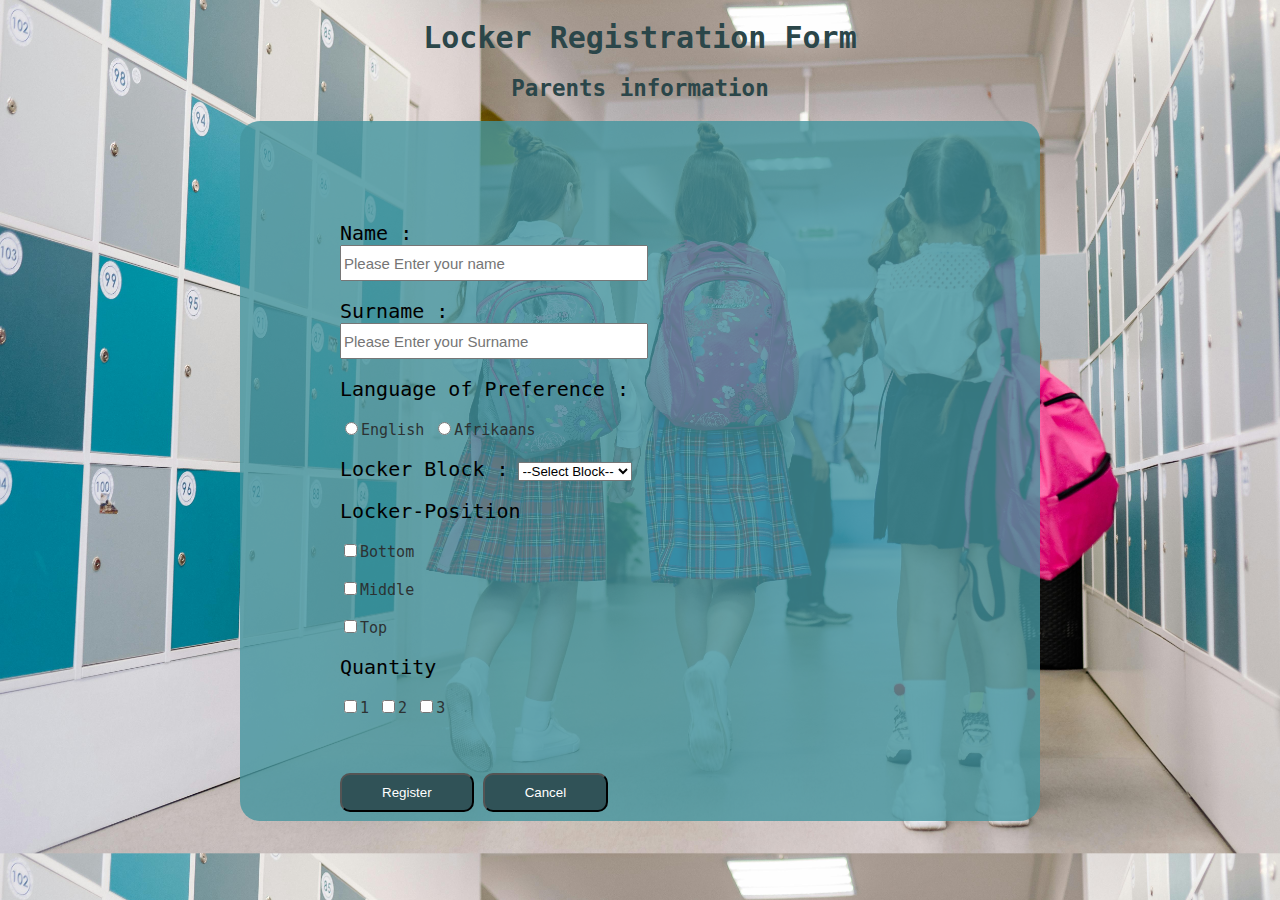
<file: index.html>
<!DOCTYPE html>
<html lang="en">
  <head>
    <meta charset="UTF-8" />
    <meta name="viewport" content="width=device-width, initial-scale=1.0" />
    <title>Book A Locker</title>
    <style>
      body {
        background-image: url(locker.jpg);
        background-size: cover;
        background-color: #fff;
        color: rgb(44, 50, 51);
        font-size: 15px;
      }

      h1,
      h2 {
        text-align: center;
        color: rgb(43, 70, 73);
        font-family: monospace;
        
      }

      .registration {
        display: block;
        max-width: 600px;
        background: rgba(67, 149, 159, 0.8);
        margin: 20px auto;
        height: 500px;
        padding: 100px;
        border-radius: 20px;
        font-family: monospace;
      }

      label {
        color: #000;
        font-size: 20px;
      }

      
      .text-input {
        width: 300px;
        height: 30px;
        font-size: 15px;
      }

      option {
        font-family: monospace;
        font-size: 20px;
      }

      .button {
        padding: 10px 40px;
        background-color: rgb(48, 82, 87);
        border-radius: 10px;
        transition: all 150ms ease-in-out;
        margin: 20px auto;
        color: #fff;
      }
      .button:hover {
        transform: scale(1.5);
        text-decoration: underline;
      }
    </style>
  </head>
  <body>
    <div class="container">
      <h1>Locker Registration Form</h1>
      <h2>Parents information</h2>
      <form class="registration">
        <label for="name">Name :</label><br />
        <input
          type="text"
          id="name"
          name="name"
          placeholder="Please Enter your name"
          required
          class="text-input"
        /><br /><br />
        <label for="sname">Surname :</label><br />
        <input
          type="text"
          id="sname"
          name="sname"
          placeholder="Please Enter your Surname"
          required
          class="text-input"
        /><br /><br />
        <label for="language">Language of Preference :</label><br /><br />
        <input
          type="radio"
          id="language"
          name="english"
          value="English"
        />English

        <input
          type="radio"
          id="language"
          name="afrikaans"
          value="Afrikaans"
        />Afrikaans

        <br /><br />
        <label for="locker">Locker Block :</label>
        <select name="locker" id="locker">
          <option>--Select Block--</option>
          <option value="A">A</option>
          <option value="B">B</option>
          <option value="C">C</option>
          <option value="D">D</option>
          <option value="E">E</option>
          <option value="F">F</option>
        </select>

        <br /><br />

        <label for="locker-position">Locker-Position</label><br /><br />
        <input
          type="checkbox"
          id="locker-position"
          name="bottom"
          value="Bottom"
        />Bottom <br /><br />
        <input
          type="checkbox"
          id="locker-position"
          name="middle"
          value="Middle"
        />Middle <br /><br />
        <input type="checkbox" id="locker-position" name="top" value="Top" />Top

        <br />
        <br />
        <label for="quantity">Quantity</label><br /><br />
        <input type="checkbox" id="quantity" name="1" />1
        <input type="checkbox" id="quantity" name="2" />2
        <input type="checkbox" id="quantity" name="3" />3

        <br /><br /><br />
        <div class="buttons">
          <input type="submit" value="Register" class="button" />
          <button type="reset" class="button">Cancel</button>
        </div>
      </form>
    </div>
  </body>
</html>
</file>
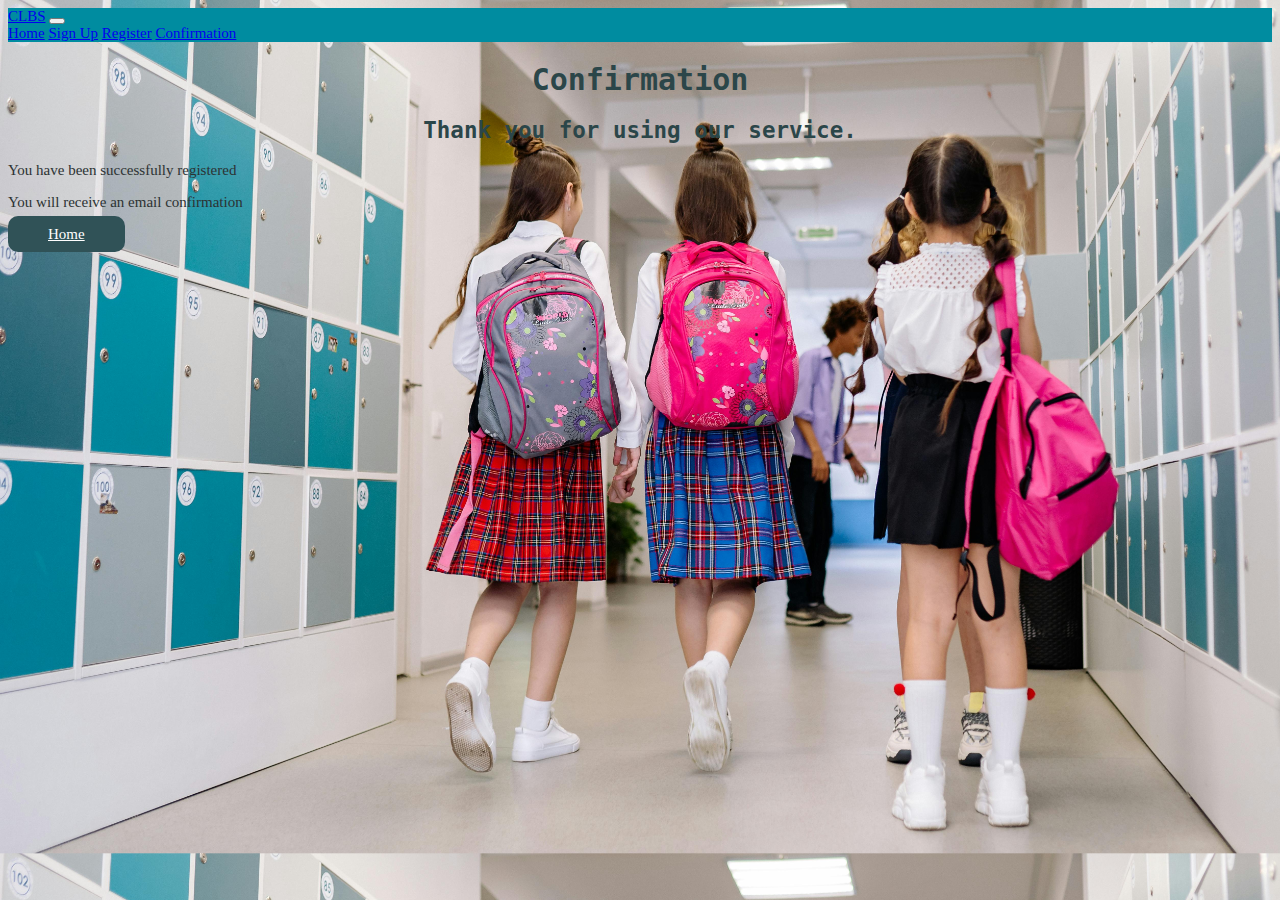
<file: confirmation.html>
<!DOCTYPE html>
<html lang="en">
  <head>
    <meta charset="UTF-8" />
    <meta name="viewport" content="width=device-width, initial-scale=1.0" />
     <link href="https://cdn.jsdelivr.net/npm/bootstrap@5.3.5/dist/css/bootstrap.min.css" rel="stylesheet" integrity="sha384-SgOJa3DmI69IUzQ2PVdRZhwQ+dy64/BUtbMJw1MZ8t5HZApcHrRKUc4W0kG879m7" crossorigin="anonymous">

    <title>Book A Locker</title>
    <style>
      body {
        background-image: url(locker.jpg);
        background-size: cover;
        background-color: #fff;
        color: rgb(44, 50, 51);
        font-size: 15px;
      }

      h1,
      h2 {
        text-align: center;
        color: rgb(43, 70, 73);
        font-family: monospace;
        
      }

      .registration {
        display: block;
        max-width: 600px;
        background: rgba(67, 149, 159, 0.8);
        margin: 20px auto;
        height: 500px;
        padding: 100px;
        border-radius: 20px;
        font-family: monospace;
      }

      label {
        color: #000;
        font-size: 20px;
      }

      
      .text-input {
        width: 300px;
        height: 30px;
        font-size: 15px;
      }

      option {
        font-family: monospace;
        font-size: 20px;
      }

      .button {
        padding: 10px 40px;
        background-color: rgb(48, 82, 87);
        border-radius: 10px;
        transition: all 150ms ease-in-out;
        margin: 20px auto;
        color: #fff;
      }
      .button:hover {
        transform: scale(1.5);
        text-decoration: underline;
      }
    </style>
  </head>
  <body>
    
        <nav class="navbar navbar-expand-lg" style="background-color: #008ca0; color: #fff;">
  <div class="container-fluid">
    <a class="navbar-brand" href="welcome_page.html">CLBS</a>
    <button class="navbar-toggler" type="button" data-bs-toggle="collapse" data-bs-target="#navbarNavAltMarkup" aria-controls="navbarNavAltMarkup" aria-expanded="false" aria-label="Toggle navigation">
      <span class="navbar-toggler-icon"></span>
    </button>
    <div class="collapse navbar-collapse" id="navbarNavAltMarkup">
      <div class="navbar-nav">
        <a class="nav-link" href="welcome_page.html">Home</a>
        <a class="nav-link" href="login_page.html">Sign Up</a>
        <a class="nav-link" href="registration_page.html">Register</a>
        <a class="nav-link disabled"  aria-current="page" " aria-disabled="true" href="confirmation.html">Confirmation</a>
      </div>
    </div>
  </div>
</nav>
    <div class="container">
      <h1>Confirmation</h1>
      <h2>Thank you for using our service.</h2>
      <p>You have been successfully registered</p>
      <p>You will receive an email confirmation</p>
      <a href="welcome_page.html" class="button">Home</a>
    </div>
  </body>
</html>
</file>
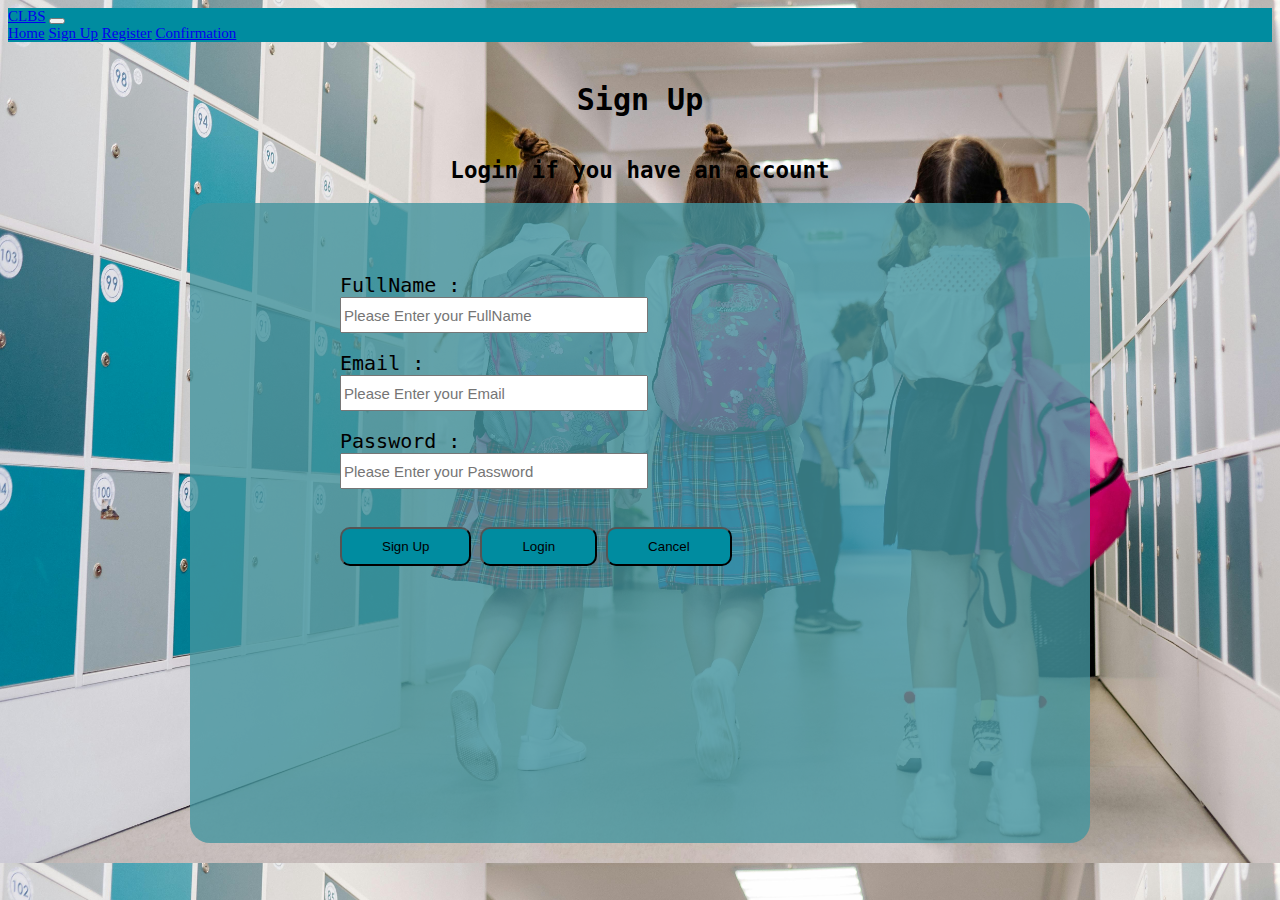
<file: login_page.html>
<!DOCTYPE html>
<html lang="en">
  <head>
    <meta charset="UTF-8" />
    <meta name="viewport" content="width=device-width, initial-scale=1.0" />
     <link href="https://cdn.jsdelivr.net/npm/bootstrap@5.3.5/dist/css/bootstrap.min.css" rel="stylesheet" integrity="sha384-SgOJa3DmI69IUzQ2PVdRZhwQ+dy64/BUtbMJw1MZ8t5HZApcHrRKUc4W0kG879m7" crossorigin="anonymous">

    <title>Book A Locker</title>
    <style>
      body {
        background-image: url(locker.jpg);
        background-size: cover;
        background-color: #fff;
        color: rgb(44, 50, 51);
        font-size: 15px;
      }


      h1,
      h2 {
        padding-top: 20px;
        text-align: center;
        color: #000;
        font-family: monospace;
        
      }

      .registration {
        display: block;
        max-width: 600px;
        background: rgba(67, 149, 159, 0.8);
        margin: 20px auto;
        height: 500px;
        padding: 70px 150px;
        border-radius: 20px;
        font-family: monospace;
      }

      label {
        color: #000;
        font-size: 20px;
      }

      
      .text-input {
        width: 300px;
        height: 30px;
        font-size: 15px;
      }

      option {
        font-family: monospace;
        font-size: 20px;
      }

      .button {
        padding: 10px 40px;
        background-color: #008ca0;
        border-radius: 10px;
        transition: all 150ms ease-in-out;
        margin: 20px auto;
        color: #000;
      }
      .button:hover {
        transform: scale(1.5);
        text-decoration: underline;
      }
    </style>
  </head>
  <body>
   
        <nav class="navbar navbar-expand-lg" style="background-color: #008ca0; color: #fff;">
  <div class="container-fluid">
    <a class="navbar-brand" href="welcome_page.html">CLBS</a>
    <button class="navbar-toggler" type="button" data-bs-toggle="collapse" data-bs-target="#navbarNavAltMarkup" aria-controls="navbarNavAltMarkup" aria-expanded="false" aria-label="Toggle navigation">
      <span class="navbar-toggler-icon"></span>
    </button>
    <div class="collapse navbar-collapse" id="navbarNavAltMarkup">
      <div class="navbar-nav">
        <a class="nav-link" href="welcome_page.html">Home</a>
        <a class="nav-link active"  aria-current="page" href="login_page.html">Sign Up</a>
        <a class="nav-link" href="registration_page.html">Register</a>
        <a class="nav-link disabled" aria-disabled="true" href="confirmation.html">Confirmation</a>
      </div>
    </div>
  </div>
</nav>
      <h1>Sign Up</h1>
      <h2>Login if you have an account</h2>
      <form class="registration">
        <label for="name">FullName :</label><br />
        <input
          type="text"
          id="fname"
          name="fname"
          placeholder="Please Enter your FullName"
          required
          class="text-input"
        /><br /><br />
        <label for="email">Email :</label><br />
        <input
          type="email"
          id="email"
          name="email"
          placeholder="Please Enter your Email"
          required
          class="text-input"
        /><br /><br />
        <label for="password">Password :</label><br />
        <input
          type="password"
          id="password"
          name="password"
          placeholder="Please Enter your Password"
          required
          class="text-input"
        /><br /><br />
        <div class="buttons">
          <input type="submit" value="Sign Up" class="button" />
          <input type="submit" value="Login" class="button" />
          <button type="reset" class="button m-1">Cancel</button>
        </div>
      </form>
    </div>
  </body>
</html>
</file>
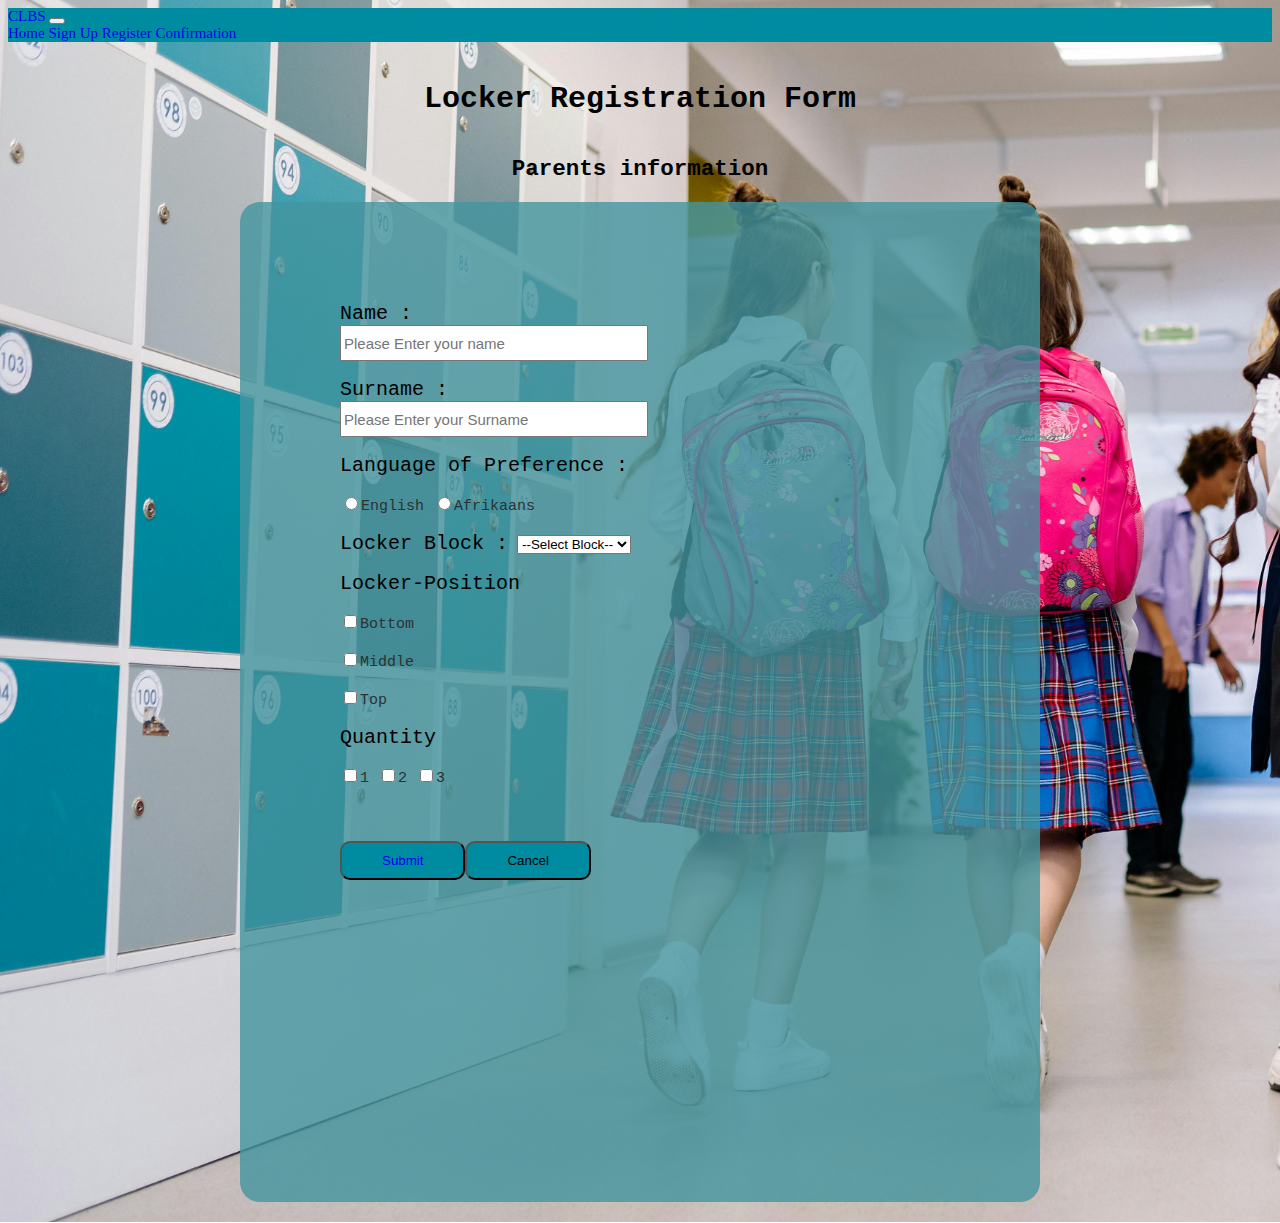
<file: registration_page.html>
<!DOCTYPE html>
<html lang="en">
  <head>
    <meta charset="UTF-8" />
    <meta name="viewport" content="width=device-width, initial-scale=1.0" />
    <link
      href="https://cdn.jsdelivr.net/npm/bootstrap@5.3.5/dist/css/bootstrap.min.css"
      rel="stylesheet"
      integrity="sha384-SgOJa3DmI69IUzQ2PVdRZhwQ+dy64/BUtbMJw1MZ8t5HZApcHrRKUc4W0kG879m7"
      crossorigin="anonymous"
    />
    <title>Book A Locker</title>
    <style>
      body {
        background-image: url(locker.jpg);
        background-size: cover;
        background-color: #fff;
        color: rgb(44, 50, 51);
        font-size: 15px;
      }

      h1,
      h2 {
        text-align: center;
        color: #000;
        font-family: monospace;
        padding-top: 20px;
      }

      .registration {
        display: block;
        max-width: 600px;
        background: rgba(67, 149, 159, 0.8);
        margin: 20px auto;
        height: 800px;
        padding: 100px;
        border-radius: 20px;
        font-family: monospace;
      }

      label {
        color: #000;
        font-size: 20px;
      }

      .text-input {
        width: 300px;
        height: 30px;
        font-size: 15px;
      }

      option {
        font-family: monospace;
        font-size: 20px;
      }

      a {
        text-decoration: none;
      }

      .button {
        padding: 10px 40px;
        background-color: #008ca0;
        border-radius: 10px;
        transition: all 150ms ease-in-out;
        margin: 20px auto;
        color: #000;
        
      }
      .button:hover {
        transform: scale(1.5);
        text-decoration: underline;
      }
    </style>
  </head>
  <body>
        <nav class="navbar navbar-expand-lg" style="background-color: #008ca0; color: #fff;">
  <div class="container-fluid">
    <a class="navbar-brand" href="welcome_page.html">CLBS</a>
    <button class="navbar-toggler" type="button" data-bs-toggle="collapse" data-bs-target="#navbarNavAltMarkup" aria-controls="navbarNavAltMarkup" aria-expanded="false" aria-label="Toggle navigation">
      <span class="navbar-toggler-icon"></span>
    </button>
    <div class="collapse navbar-collapse" id="navbarNavAltMarkup">
      <div class="navbar-nav">
        <a class="nav-link" href="welcome_page.html">Home</a>
        <a class="nav-link" href="login_page.html">Sign Up</a>
        <a class="nav-link active" aria-current="page" href="registration_page.html">Register</a>
        <a class="nav-link disabled" aria-disabled="true" href="confirmation.html">Confirmation</a>
      </div>
    </div>
  </div>
</nav>
<div class="container">
      <h1>Locker Registration Form</h1>
      <h2>Parents information</h2>
      <form class="registration">
        <label for="name">Name :</label><br />
        <input
          type="text"
          id="name"
          name="name"
          placeholder="Please Enter your name"
          required
          class="text-input"
        /><br /><br />
        <label for="sname">Surname :</label><br />
        <input
          type="text"
          id="sname"
          name="sname"
          placeholder="Please Enter your Surname"
          required
          class="text-input"
        /><br /><br />
        <label for="language">Language of Preference :</label><br /><br />
        <input
          type="radio"
          id="language"
          name="english"
          value="English"
        />English

        <input
          type="radio"
          id="language"
          name="afrikaans"
          value="Afrikaans"
        />Afrikaans

        <br /><br />
        <label for="locker">Locker Block :</label>
        <select name="locker" id="locker">
          <option>--Select Block--</option>
          <option value="A">A</option>
          <option value="B">B</option>
          <option value="C">C</option>
          <option value="D">D</option>
          <option value="E">E</option>
          <option value="F">F</option>
        </select>

        <br /><br />

        <label for="locker-position">Locker-Position</label><br /><br />
        <input
          type="checkbox"
          id="locker-position"
          name="bottom"
          value="Bottom"
        />Bottom <br /><br />
        <input
          type="checkbox"
          id="locker-position"
          name="middle"
          value="Middle"
        />Middle <br /><br />
        <input type="checkbox" id="locker-position" name="top" value="Top" />Top

        <br />
        <br />
        <label for="quantity">Quantity</label><br /><br />
        <input type="checkbox" id="quantity" name="1" />1
        <input type="checkbox" id="quantity" name="2" />2
        <input type="checkbox" id="quantity" name="3" />3

        <br /><br /><br />
        <div class="buttons">
          <a href="confirmation_page.html" class="text-black"><button type="submit" class="button">Submit</a>
          <button type="reset" class="button">Cancel</button>
        </div>
      </form>
    </div>
  </body>
</html>
</file>
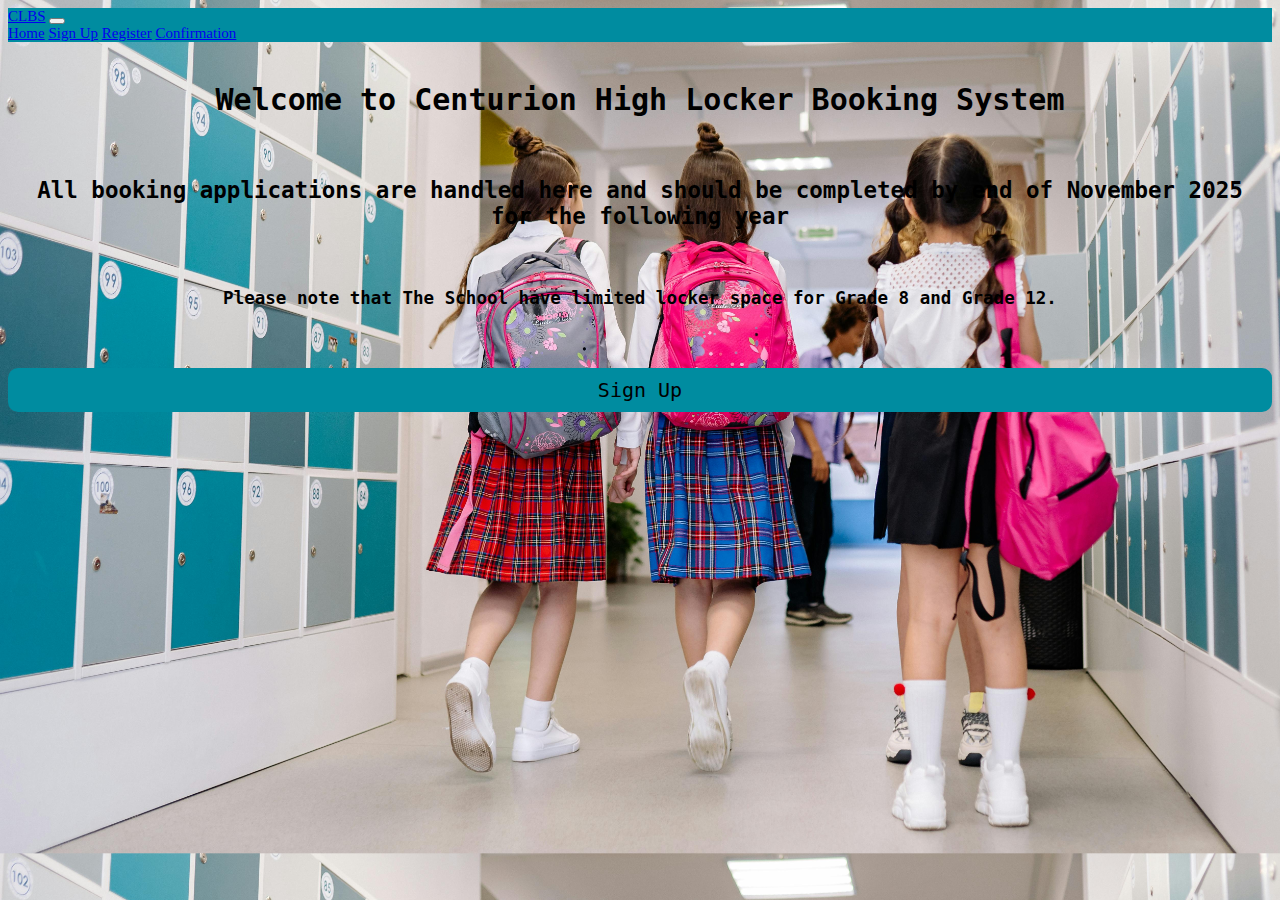
<file: welcome_page.html>
<!DOCTYPE html>
<html lang="en">
  <head>
    <meta charset="UTF-8" />
    <meta name="viewport" content="width=device-width, initial-scale=1.0" />
    <link
      href="https://cdn.jsdelivr.net/npm/bootstrap@5.3.5/dist/css/bootstrap.min.css"
      rel="stylesheet"
      integrity="sha384-SgOJa3DmI69IUzQ2PVdRZhwQ+dy64/BUtbMJw1MZ8t5HZApcHrRKUc4W0kG879m7"
      crossorigin="anonymous"
    />
    <title>Book A Locker</title>
    <style>
      body {
        background-image: url(locker.jpg);
        background-size: cover;
        background-color: #fff;
        color: rgb(44, 50, 51);
        font-size: 15px;
      }

      h1,
      h2, h3 {
        text-align: center;
        color: #000;
        font-family: monospace;
        padding: 20px;
      }

      .registration {
        display: block;
        max-width: 600px;
        background: rgba(21, 57, 61, 0.8);
        margin: 20px auto;
        height: 500px;
        padding: 100px;
        border-radius: 20px;
        font-family: monospace;
      }

      label {
        color: #000;
        font-size: 20px;
      }

      .text-input {
        width: 300px;
        height: 30px;
        font-size: 15px;
      }

      option {
        font-family: monospace;
        font-size: 20px;
      }

      .button {
        padding: 10px 20px;
        background-color: #008ca0;
        border-radius: 10px;
        transition: all 150ms ease-in-out;
        display: block;
        margin: 40px auto;
        color: #000;
        text-align: center;
        font-family: monospace;
        font-size: 20px;
        text-decoration: none;
      }
      .button:hover {
        transform: scale(1.1);
        text-decoration: underline;
        font-size: 25px;
        font-weight: bold;
      }
    </style>
  </head>
  <body>
    <nav
      class="navbar navbar-expand-lg"
      style="background-color: #008ca0; color: #fff"
    >
      <div class="container-fluid">
        <a class="navbar-brand" href="welcome_page.html">CLBS</a>
        <button
          class="navbar-toggler"
          type="button"
          data-bs-toggle="collapse"
          data-bs-target="#navbarNavAltMarkup"
          aria-controls="navbarNavAltMarkup"
          aria-expanded="false"
          aria-label="Toggle navigation"
        >
          <span class="navbar-toggler-icon"></span>
        </button>
        <div class="collapse navbar-collapse" id="navbarNavAltMarkup">
          <div class="navbar-nav">
            <a
              class="nav-link active"
              aria-current="page"
              href="welcome_page.html"
              >Home</a
            >
            <a class="nav-link" href="login_page.html">Sign Up</a>
            <a class="nav-link" href="registration_page.html">Register</a>
            <a
              class="nav-link disabled"
              aria-disabled="true"
              href="confirmation.html"
              >Confirmation</a
            >
          </div>
        </div>
      </div>
    </nav>

    <div class="container">
      <h1>Welcome to Centurion High Locker Booking System</h1>
      <h2>
        All booking applications are handled here and should be completed by end
        of November 2025 for the following year
      </h2>
      <h3>
        Please note that The School have limited locker space for Grade 8 and
        Grade 12.
      </h3>
      <a href="login_page.html" class="button">Sign Up</a>
    </div>
  </body>
</html>
</file>
